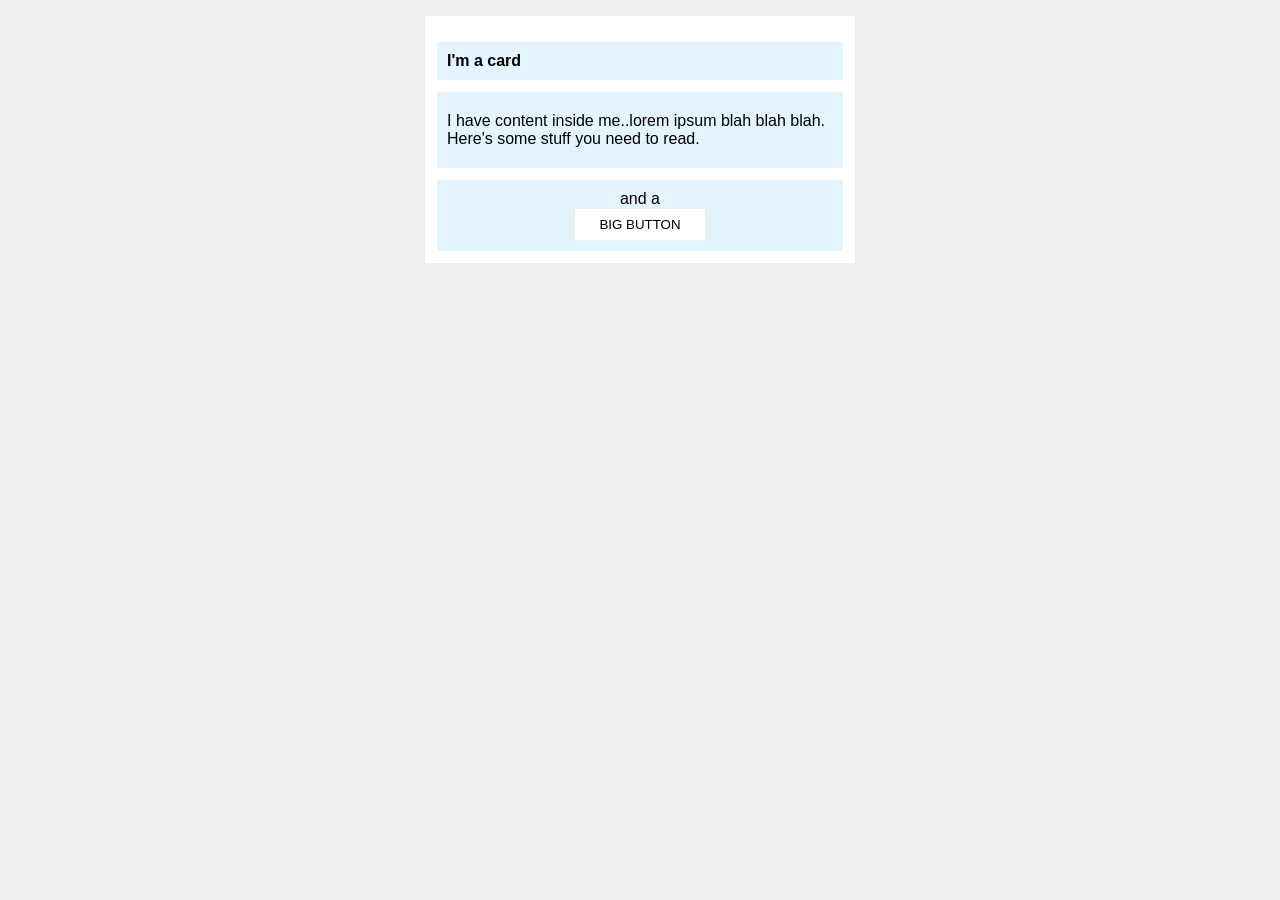
<file: foundations/block-and-inline/02-margin-and-padding-2/index.html>
<!DOCTYPE html>
<html lang="en">
  <head>
    <meta charset="UTF-8">
    <meta http-equiv="X-UA-Compatible" content="IE=edge">
    <meta name="viewport" content="width=device-width, initial-scale=1.0">
    <title>Margin and Padding exercise 2</title>
    <link rel="stylesheet" href="style.css">
  </head>
  <body>
    <div class="card">
      <div class="title">I'm a card</div>
      <div class="content">
        I have content inside me..lorem ipsum blah blah blah.<br>
        Here's some stuff you need to read.</div>
      <div class="button-container">and a <button>BIG BUTTON</button></div>
    </div>
  </body>
</html>
</file>
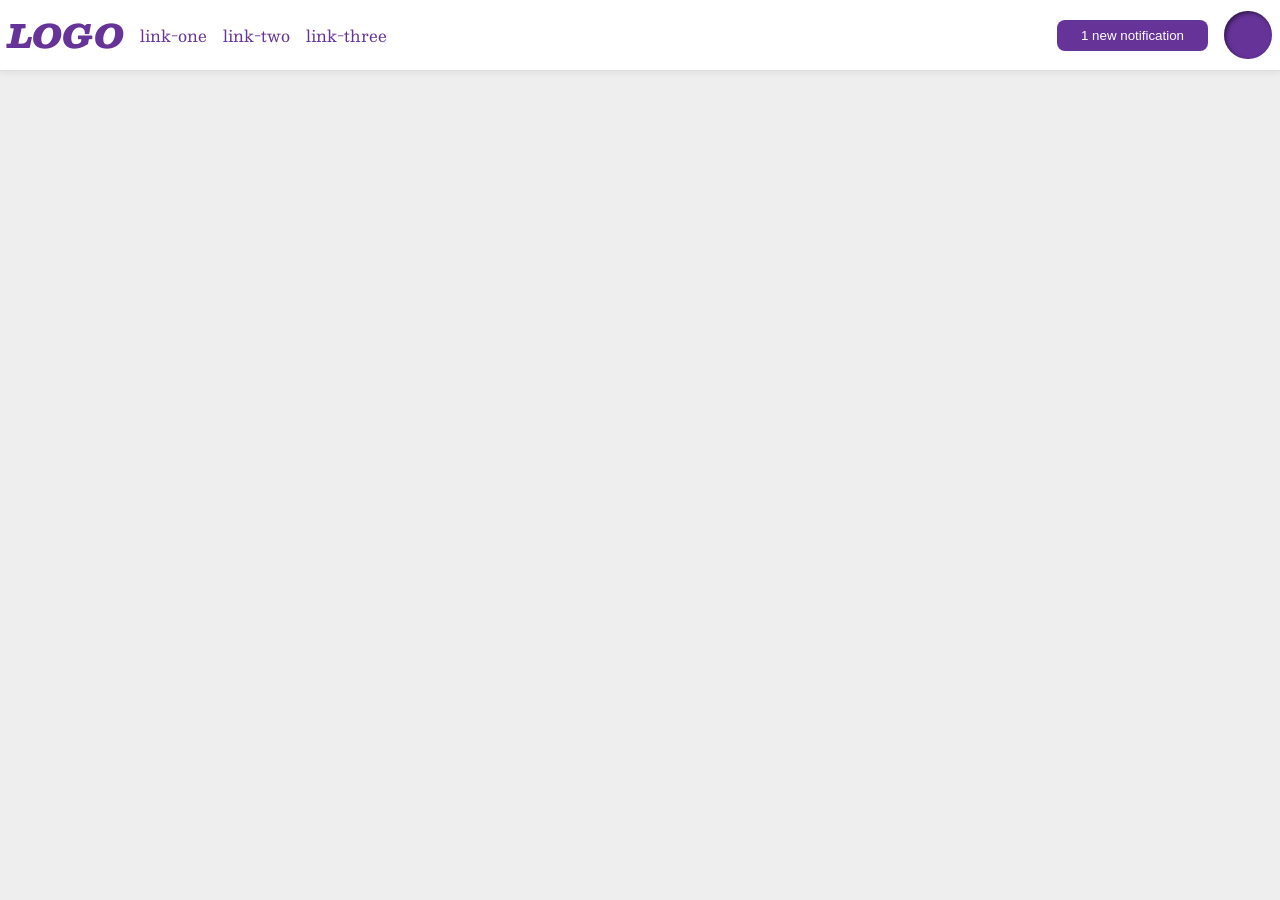
<file: foundations/flex/03-flex-header-2/index.html>
<!DOCTYPE html>
<html lang="en">
  <head>
    <meta charset="UTF-8">
    <meta http-equiv="X-UA-Compatible" content="IE=edge">
    <meta name="viewport" content="width=device-width, initial-scale=1.0">
    <title>Flex Header 2</title>
    <link rel="stylesheet" href="style.css">
  </head>
  <body>
    <div class="header">
      <div class="lr-side">
        <div class="logo">
          LOGO
        </div>
        <ul class="links">
          <li><a href="https://google.com">link-one</a></li>
          <li><a href="https://google.com">link-two</a></li>
          <li><a href="https://google.com">link-three</a></li>
        </ul>
      </div>
      <div class="lr-side">
        <button class="notifications">
          1 new notification
        </button>
        <div class="profile-image"></div>
      </div>
    </div>
  </body>
</html>
</file>
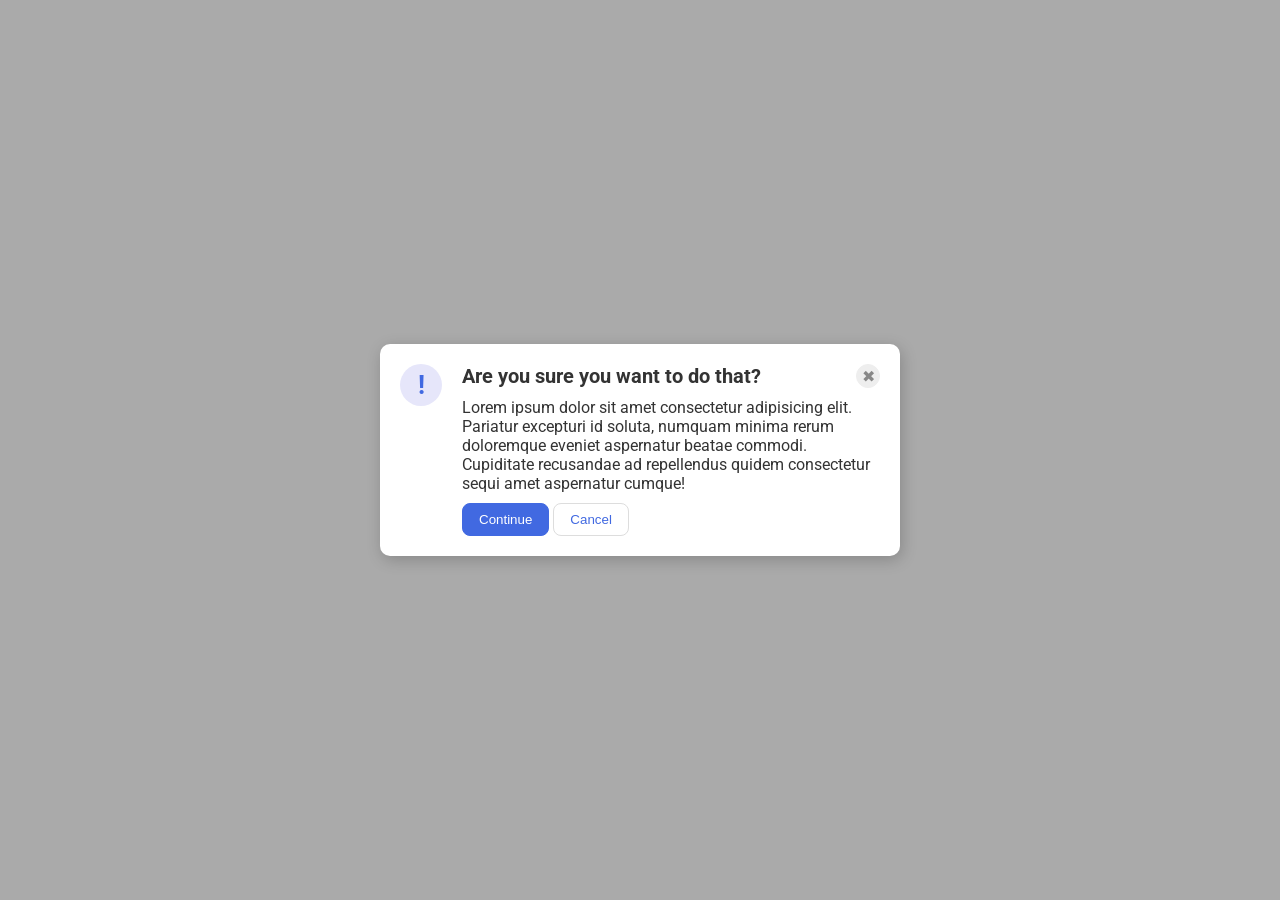
<file: foundations/flex/05-flex-modal/index.html>
<!DOCTYPE html>
<html lang="en">
  <head>
    <meta charset="UTF-8">
    <meta http-equiv="X-UA-Compatible" content="IE=edge">
    <meta name="viewport" content="width=device-width, initial-scale=1.0">
    <link rel="stylesheet" href="style.css">
    <title>Modal</title>
  </head>
  <body>
    <div class="modal">
      <div class="icon">!</div>
      <div class="right-container">
        <div class="top-container">
          <div class="header">Are you sure you want to do that?</div>
          <button class="close-button">✖</button>
        </div>
        <div class="text">Lorem ipsum dolor sit amet consectetur adipisicing elit. Pariatur excepturi id soluta, numquam minima rerum doloremque eveniet aspernatur beatae commodi. Cupiditate recusandae ad repellendus quidem consectetur sequi amet aspernatur cumque!</div>
        <button class="continue">Continue</button>
        <button class="cancel">Cancel</button>
      </div>
    </div>
  </body>
</html>
</file>
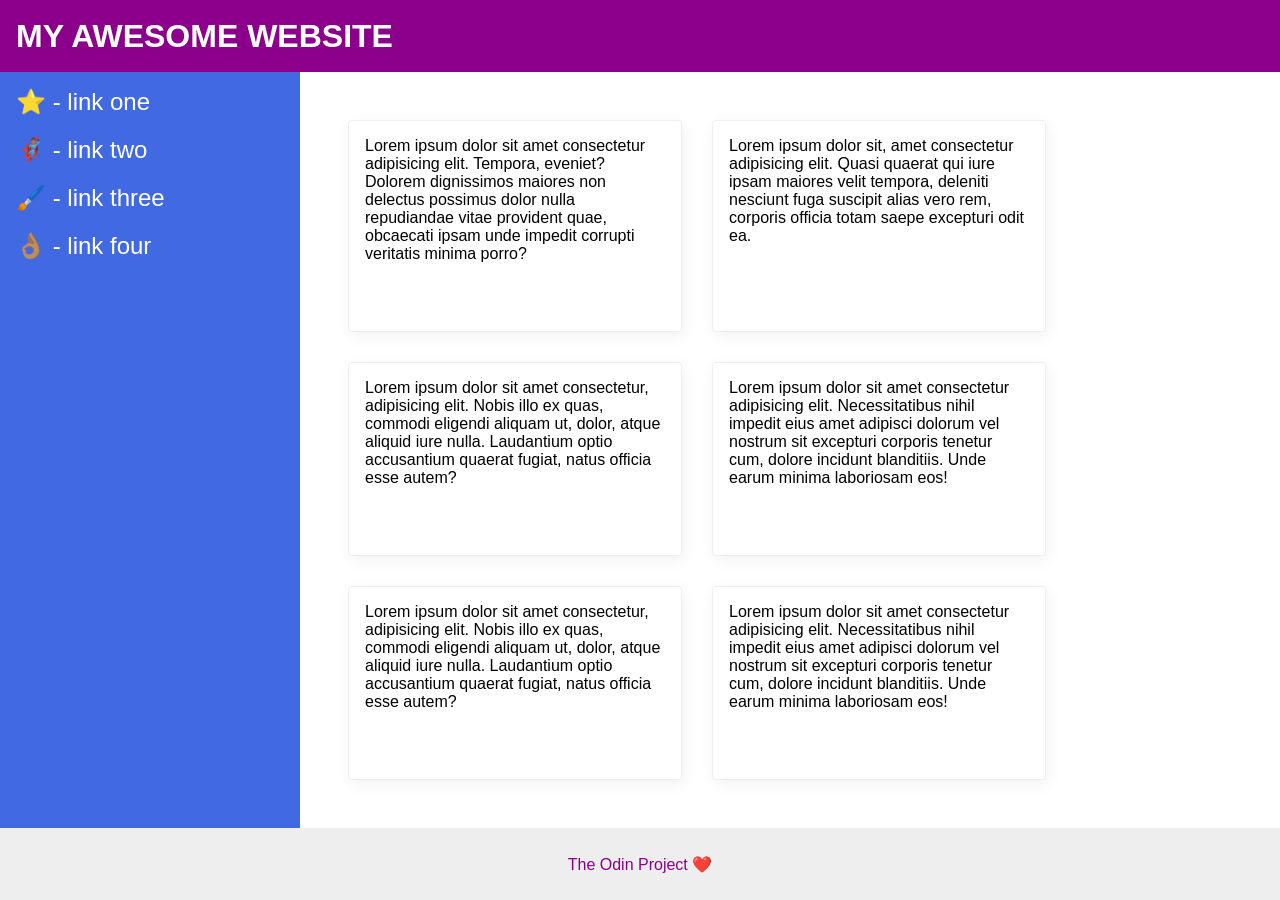
<file: foundations/flex/07-flex-layout-2/index.html>
<!DOCTYPE html>
<html lang="en">
  <head>
    <meta charset="UTF-8">
    <meta http-equiv="X-UA-Compatible" content="IE=edge">
    <meta name="viewport" content="width=device-width, initial-scale=1.0">
    <title>The Holy Grail</title>
    <link rel="stylesheet" href="style.css">
  </head>
  <body>
    <div class="header">
      MY AWESOME WEBSITE
    </div>
    <div class="middle">
      <div class="sidebar">
        <ul>
          <li><a href="#">⭐ - link one</a></li>
          <li><a href="#">🦸🏽‍♂️ - link two</a></li>
          <li><a href="#">🖌️ - link three</a></li>
          <li><a href="#">👌🏽 - link four</a></li>
        </ul>
      </div>
      <div class="card-container">
        <div class="card">Lorem ipsum dolor sit amet consectetur adipisicing elit. Tempora, eveniet? Dolorem dignissimos maiores non delectus possimus dolor nulla repudiandae vitae provident quae, obcaecati ipsam unde impedit corrupti veritatis minima porro?</div>
        <div class="card">Lorem ipsum dolor sit, amet consectetur adipisicing elit. Quasi quaerat qui iure ipsam maiores velit tempora, deleniti nesciunt fuga suscipit alias vero rem, corporis officia totam saepe excepturi odit ea.</div>
        <div class="card">Lorem ipsum dolor sit amet consectetur, adipisicing elit. Nobis illo ex quas, commodi eligendi aliquam ut, dolor, atque aliquid iure nulla. Laudantium optio accusantium quaerat fugiat, natus officia esse autem?</div>
        <div class="card">Lorem ipsum dolor sit amet consectetur adipisicing elit. Necessitatibus nihil impedit eius amet adipisci dolorum vel nostrum sit excepturi corporis tenetur cum, dolore incidunt blanditiis. Unde earum minima laboriosam eos!</div>
        <div class="card">Lorem ipsum dolor sit amet consectetur, adipisicing elit. Nobis illo ex quas, commodi eligendi aliquam ut, dolor, atque aliquid iure nulla. Laudantium optio accusantium quaerat fugiat, natus officia esse autem?</div>
        <div class="card">Lorem ipsum dolor sit amet consectetur adipisicing elit. Necessitatibus nihil impedit eius amet adipisci dolorum vel nostrum sit excepturi corporis tenetur cum, dolore incidunt blanditiis. Unde earum minima laboriosam eos!</div>
      </div>
    </div>
    <div class="footer">
      The Odin Project ❤️
    </div>
  </body>
</html>
</file>
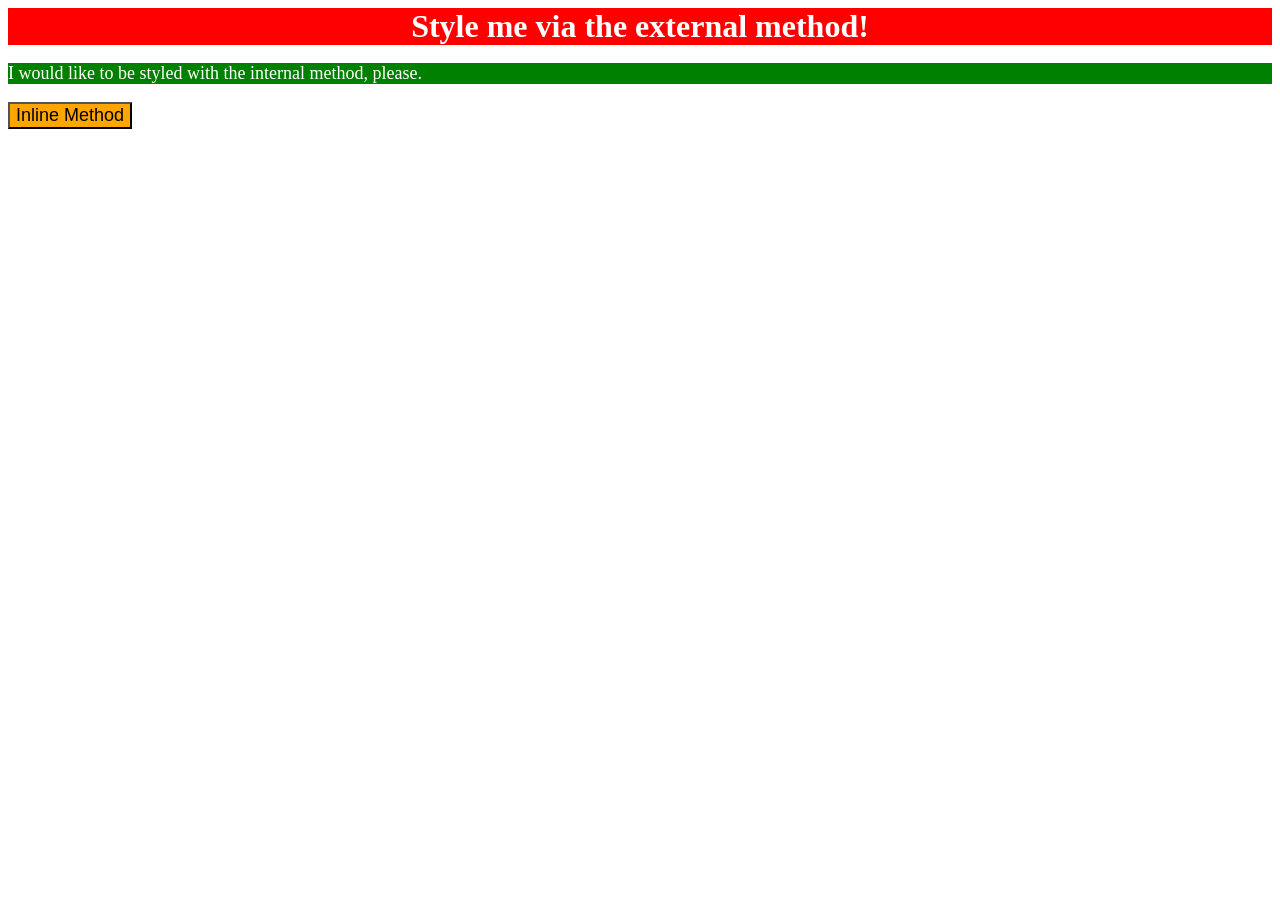
<file: foundations/intro-to-css/01-css-methods/index.html>
<!DOCTYPE html>
<html lang="en">
  <head>
    <meta charset="UTF-8">
    <meta http-equiv="X-UA-Compatible" content="IE=edge">
    <meta name="viewport" content="width=device-width, initial-scale=1.0">
    <title>Methods for Adding CSS</title>
    <link rel="stylesheet" href="styles.css">
    
    <style>
      p {
        background-color: green;
        color: white;
        font-size: 18px;
      }
    </style>
  </head>
  <body>
    <div>Style me via the external method!</div>
    <p>I would like to be styled with the internal method, please.</p>
    <button style="background-color: orange; font-size: 18px;">Inline Method</button>
  </body>
</html>
</file>
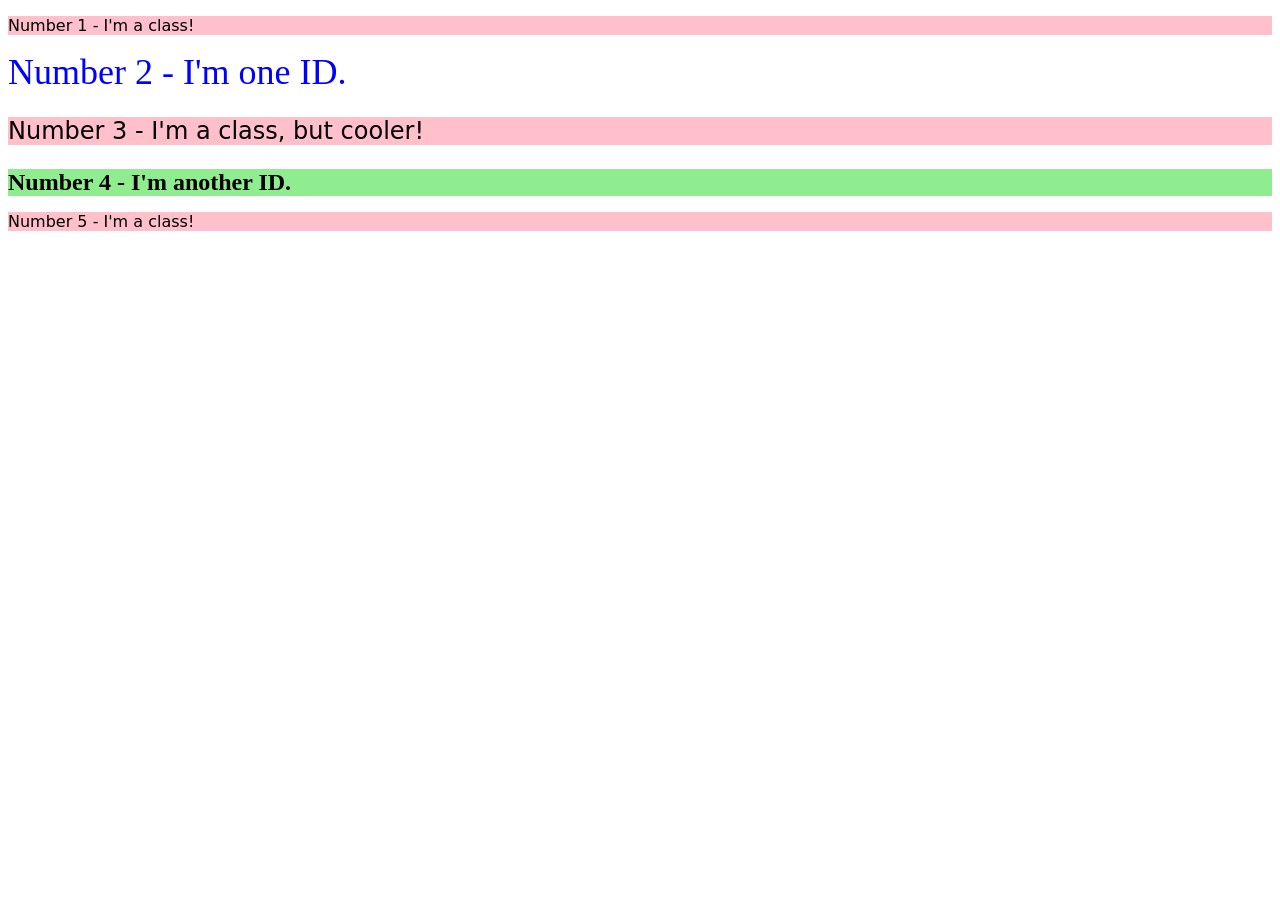
<file: foundations/intro-to-css/02-class-id-selectors/index.html>
<!DOCTYPE html>
<html lang="en">
  <head>
    <meta charset="UTF-8">
    <meta http-equiv="X-UA-Compatible" content="IE=edge">
    <meta name="viewport" content="width=device-width, initial-scale=1.0">
    <title>Class and ID Selectors</title>
    <link rel="stylesheet" href="style.css">
  </head>
  <body>
    <p class="pink-background">Number 1 - I'm a class!</p>
    <div id="blue-background">Number 2 - I'm one ID.</div>
    <p class="pink-background font-24px">Number 3 - I'm a class, but cooler!</p>
    <div id="green-background" class="font-24px">Number 4 - I'm another ID.</div>
    <p class="pink-background">Number 5 - I'm a class!</p>
  </body>
</html>
</file>
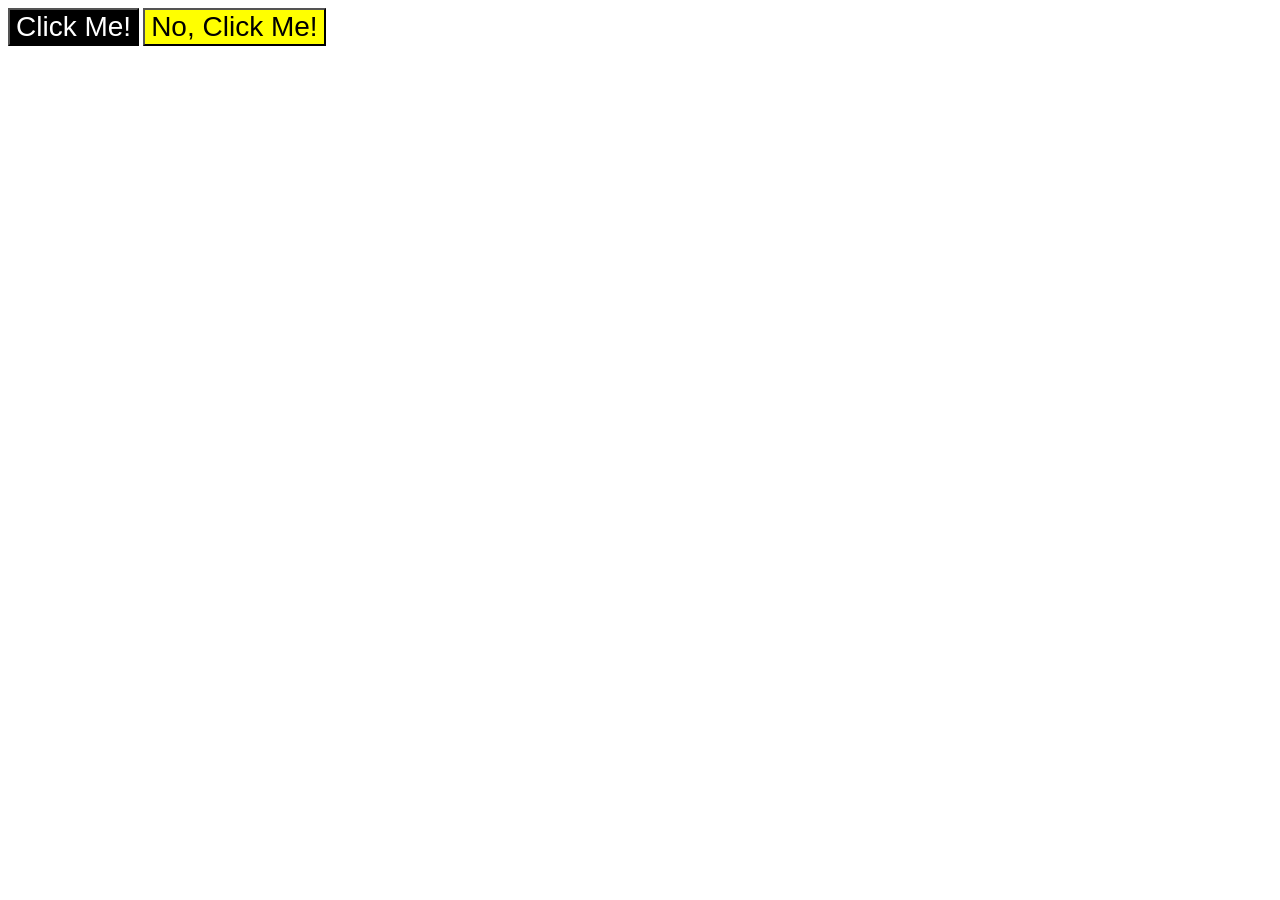
<file: foundations/intro-to-css/03-grouping-selectors/index.html>
<!DOCTYPE html>
<html lang="en">
  <head>
    <meta charset="UTF-8">
    <meta http-equiv="X-UA-Compatible" content="IE=edge">
    <meta name="viewport" content="width=device-width, initial-scale=1.0">
    <title>Grouping Selectors</title>
    <link rel="stylesheet" href="style.css">
  </head>
  <body>
    <button class="first">Click Me!</button>
    <button class="second">No, Click Me!</button>
  </body>
</html>
</file>
<file: foundations/block-and-inline/02-margin-and-padding-2/style.css>
body {
  background: #eee;
  font-family: sans-serif;
}

.title,
.content,
.button-container{
  border-left: 12px solid white;
  border-right: 12px solid white;
  border-bottom: 12px solid white;
  padding: 10px;
}

.card {
  width: 430px;
  background: #fff;
  margin: 16px auto;
}

.title {
  background: #e3f4ff;
  border-top: 26px solid white;
  margin: 0px;
  font-weight: bold;
}

.content {
  background: #e3f4ff;
  padding: 20px 10px;
}

.button-container {
  background: #e3f4ff;
  text-align: center;
}

button {
  background: white;
  border: 1px solid #eee;
  display: block;
  margin: 0 auto;
  padding: 8px 24px;
}
</file>
<file: foundations/flex/03-flex-header-2/style.css>
/* this is some magical font-importing.  
you'll learn about it later. */
@import url('https://fonts.googleapis.com/css2?family=Besley:ital,wght@0,400;1,900&display=swap');

body {
  margin: 0;
  background: #eee;
  font-family: Besley, serif;
}

.header {
  background: white;
  border-bottom: 1px solid #ddd;
  box-shadow: 0 0 8px rgba(0,0,0,.1);
  display: flex;
  justify-content: space-between;
  padding: 8px;
}

.profile-image {
  background: rebeccapurple;
  box-shadow: inset 2px 2px 4px rgba(0,0,0,.5);
  border-radius: 50%;
  width: 48px;
  height: 48px;
}

.logo {
  color: rebeccapurple;
  font-size: 32px;
  font-weight: 900;
  font-style: italic;
}

button {
  border: none;
  border-radius: 8px;
  background: rebeccapurple;
  color: white;
  padding: 8px 24px;
}

a {
  /* this removes the line under our links */
  text-decoration: none;
  color: rebeccapurple;
}

ul {
  list-style-type: none;
  display: flex;
  margin: 0;
  padding: 0;
  gap: 16px;
}

.lr-side {
  display: flex;
  gap: 16px;
  align-items: center;
}
</file>
<file: foundations/flex/05-flex-modal/style.css>
@import url('https://fonts.googleapis.com/css2?family=Roboto:wght@400;700&display=swap');

html, body {
  height: 100%;
}

body {
  font-family: Roboto, sans-serif;
  margin: 0;
  background: #aaa;
  color: #333;
  /* I'll give you this one for free lol */
  display: flex;
  align-items: center;
  justify-content: center;
}

.modal {
  background: white;
  width: 480px;
  border-radius: 10px;
  box-shadow: 2px 4px 16px rgba(0,0,0,.2);
  display: flex;
  padding: 20px;
  gap: 20px;
}

.icon {
  color: royalblue;
  font-size: 26px;
  font-weight: 700;
  background: lavender;
  width: 42px;
  height: 42px;
  border-radius: 50%;
  display: flex;
  align-items: center;
  justify-content: center;
  flex: 0 0 auto;
}

.close-button {
  background: #eee;
  border-radius: 50%;
  color: #888;
  font-weight: 400;
  font-size: 16px;
  height: 24px;
  width: 24px;
  display: flex;
  align-items: center;
  justify-content: center;
  border: 1px solid #eee;
  padding: 0;
}

button {
  cursor: pointer;
  padding: 8px 16px;
  border-radius: 8px;
}

button.continue {
  background: royalblue;
  border: 1px solid royalblue;
  color: white;
}

button.cancel {
  background: white;
  border: 1px solid #ddd;
  color: royalblue;
}

.top-container {
  display: flex;
  justify-content: space-between;
}

.header {
  font-weight: bold;
  font-size: 20px;
}

.text {
  padding: 10px 0;
}
</file>
<file: foundations/flex/07-flex-layout-2/style.css>
body {
  font-family: -apple-system, BlinkMacSystemFont, 'Segoe UI', Roboto, Oxygen, Ubuntu, Cantarell, 'Open Sans', 'Helvetica Neue', sans-serif;
  margin: 0;
  min-height: 100vh;
  display: flex;
  flex-direction: column;
}

.header {
  height: 72px;
  background: darkmagenta;
  color: white;
  font-size: 32px;
  font-weight: 900;
  display: flex;
  align-items: center;
  padding-left: 16px;
}

.footer {
  height: 72px;
  background: #eee;
  color: darkmagenta;
  display: flex;
  justify-content: center;
  align-items: center;
}

.sidebar {
  width: 300px;
  background: royalblue;
  box-sizing: border-box;
  flex-shrink: 0;
  padding: 16px;
}

.card {
  border: 1px solid #eee;
  box-shadow: 2px 4px 16px rgba(0,0,0,.06);
  border-radius: 4px;
  width: 300px;
  padding: 16px;
}

.middle {
  display: flex;
  flex: 1;
}

ul {
  list-style: none;
  padding: 0;
  margin: 0;
  display: flex;
  flex-direction: column;
  gap: 20px;
}

a {
  text-decoration: none;
  font-size: 24px;
  color: white;
}

.card-container {
  display: flex;
  flex-wrap: wrap;
  padding: 48px;
  gap: 30px;
}
</file>
<file: foundations/intro-to-css/01-css-methods/styles.css>
div {
  background-color: red;
  color: white;
  font-size: 32px;
  text-align: center;
  font-weight: bold;
}
</file>
<file: foundations/intro-to-css/02-class-id-selectors/style.css>
/* Add CSS Styling */

.pink-background {
  background-color: rgb(255, 192, 203);
  font-family: Verdana, "DejaVu Sans" , sans-serif;
}

#blue-background {
  color: hsl(240, 100%, 50%);
  font-size: 36px;
}

.font-24px {
  font-size: 24px;
}

#green-background {
  background-color: #8fed8f;
  font-weight: bold;
}
</file>
<file: foundations/intro-to-css/03-grouping-selectors/style.css>
/* Add CSS Styling */

.first,
.second {
  font-size: 28px;
  font-family: Helvetica, "Times New Roman", sans-serif;
}

.first {
  background-color: black;
  color: #ffffff;
}

.second {
  background-color: rgb(255, 255, 0);
}
</file>
